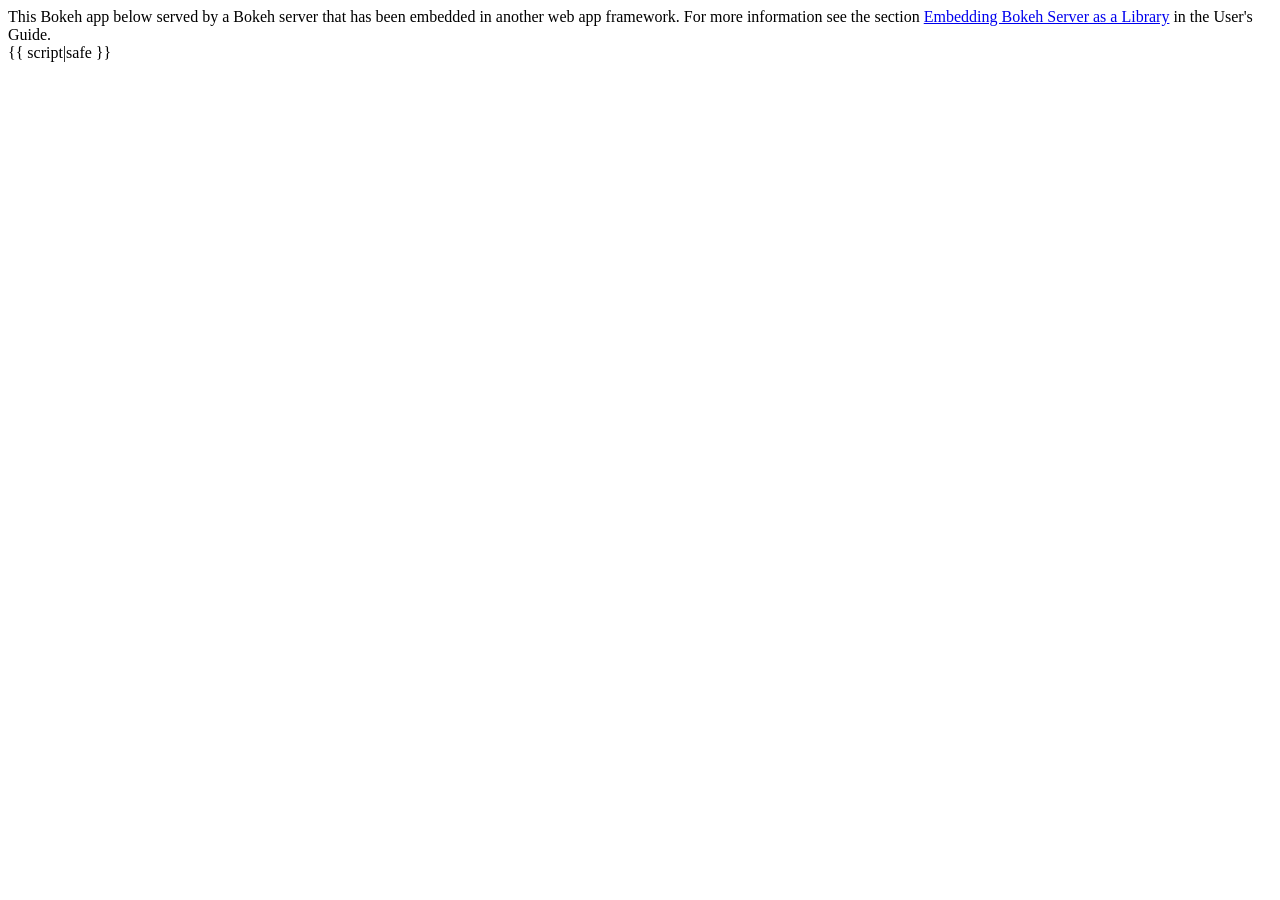
<file: flaskHolo/templates/embed.html>
<!-- embed.html -->

<!doctype html>

<html lang="en">
<head>
  <meta charset="utf-8">
  <title>Embedding a Bokeh Server With Flask</title>
</head>

<body>
  <div>
    This Bokeh app below served by a Bokeh server that has been embedded
    in another web app framework. For more information see the section
    <a  target="_blank" href="https://bokeh.pydata.org/en/latest/docs/user_guide/server.html#embedding-bokeh-server-as-a-library">Embedding Bokeh Server as a Library</a>
    in the User's Guide.
  </div>
  {{ script|safe }}
</body>
</html>
</file>
